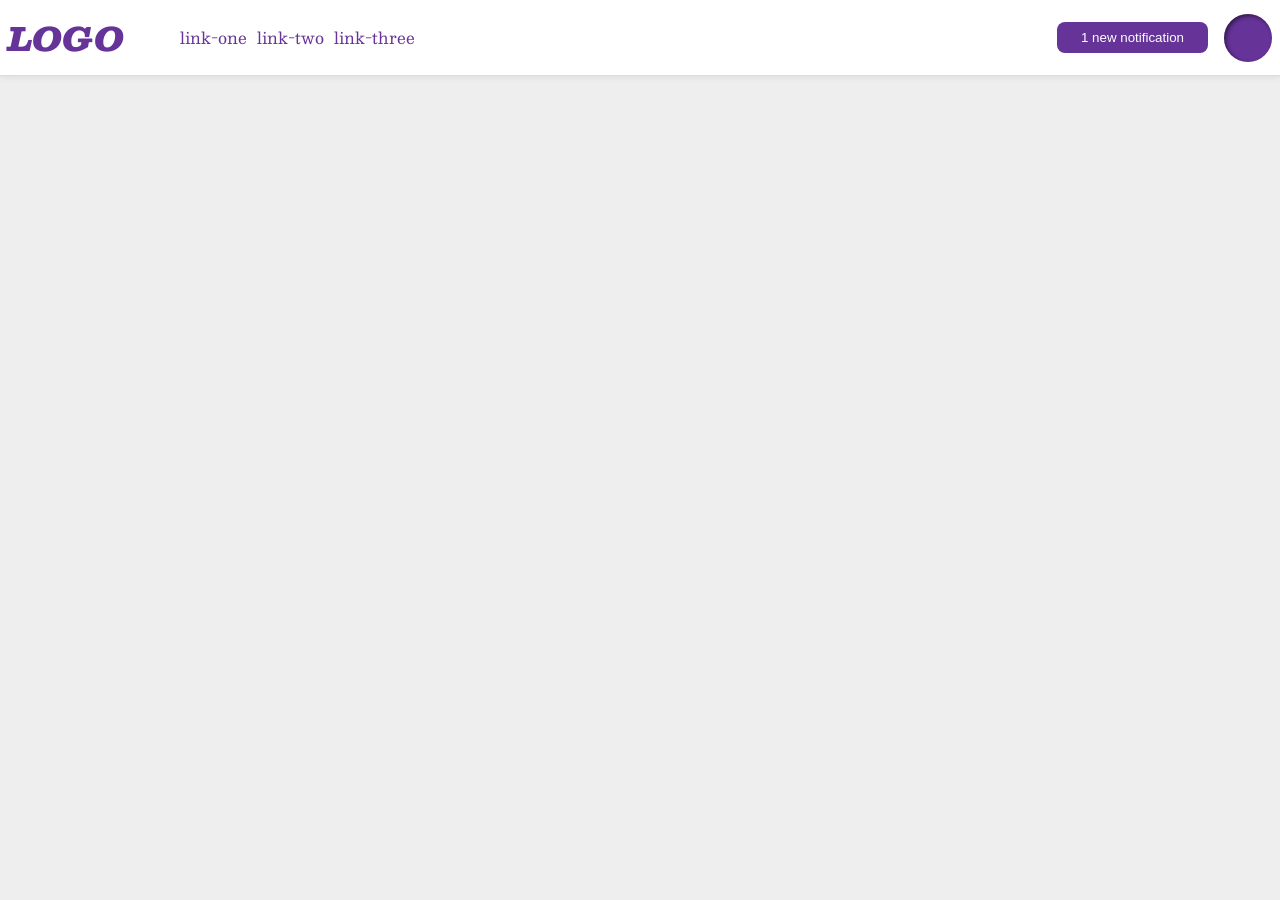
<file: foundations/flex/03-flex-header-2/index.html>
<!DOCTYPE html>
<html lang="en">
  <head>
    <meta charset="UTF-8">
    <meta http-equiv="X-UA-Compatible" content="IE=edge">
    <meta name="viewport" content="width=device-width, initial-scale=1.0">
    <title>Flex Header 2</title>
    <link rel="stylesheet" href="style.css">
  </head>
  <body>
    <div class="header">
      <div class="left">
        <div class="logo">
          LOGO
        </div>
        <ul class="links">
          <li><a href="https://google.com">link-one</a></li>
          <li><a href="https://google.com">link-two</a></li>
          <li><a href="https://google.com">link-three</a></li>
        </ul>
      </div>
      <div class="right">
        <button class="notifications">
          1 new notification
        </button>
        <div class="profile-image"></div>
      </div>
    </div>
  </body>
</html>
</file>
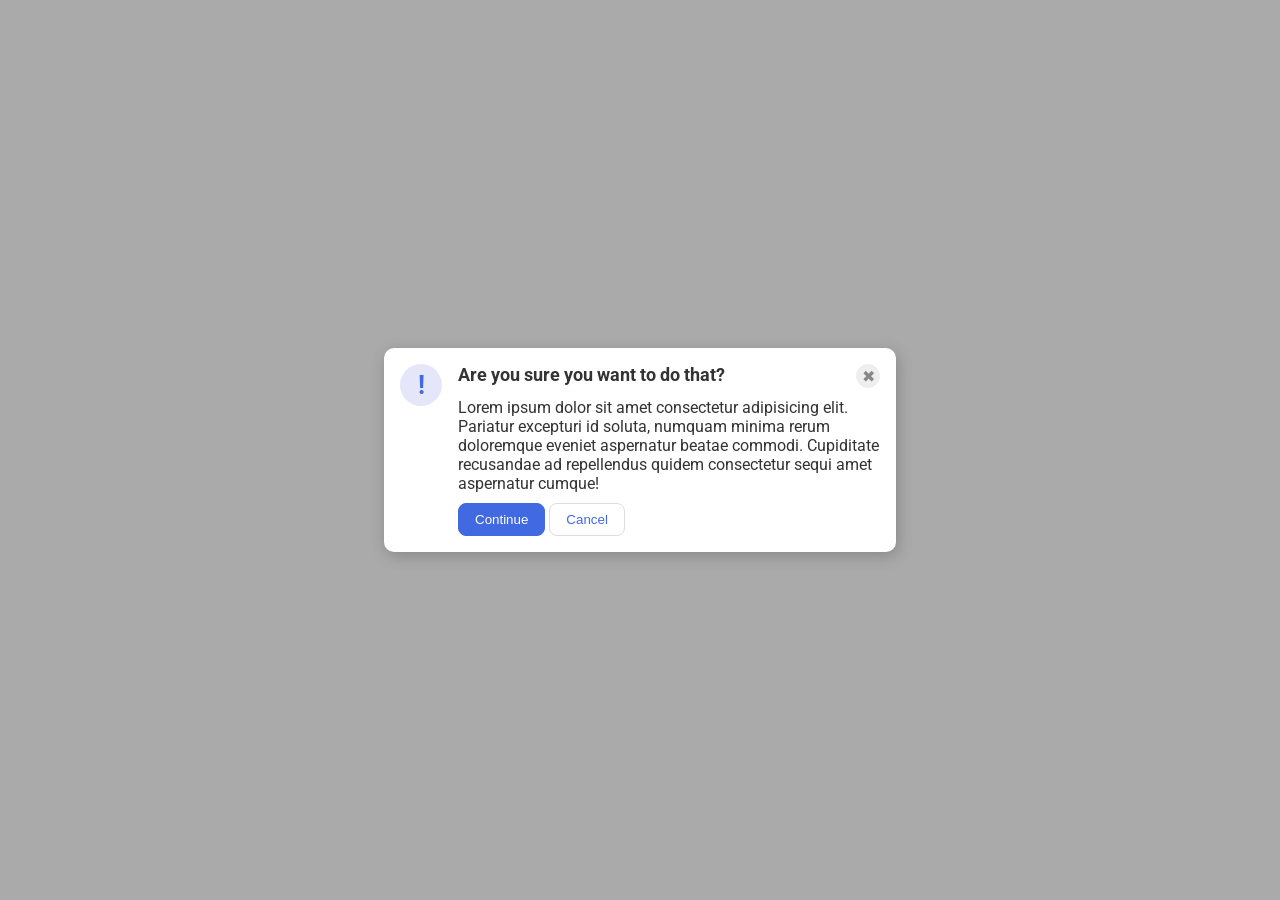
<file: foundations/flex/05-flex-modal/index.html>
<!DOCTYPE html>
<html lang="en">
  <head>
    <meta charset="UTF-8">
    <meta http-equiv="X-UA-Compatible" content="IE=edge">
    <meta name="viewport" content="width=device-width, initial-scale=1.0">
    <link rel="stylesheet" href="style.css">
    <title>Modal</title>
  </head>
  <body>
    <div class="modal">
      <div class="icon">!</div>
      <div class="container">
        <div class="header">Are you sure you want to do that?
          <button class="close-button">✖</button>
        </div>
        <div class="text">Lorem ipsum dolor sit amet consectetur adipisicing elit. Pariatur excepturi id soluta, numquam minima rerum doloremque eveniet aspernatur beatae commodi. Cupiditate recusandae ad repellendus quidem consectetur sequi amet aspernatur cumque!</div>
        <button class="continue">Continue</button>
        <button class="cancel">Cancel</button>
      </div>
    </div>
  </body>
</html>
</file>
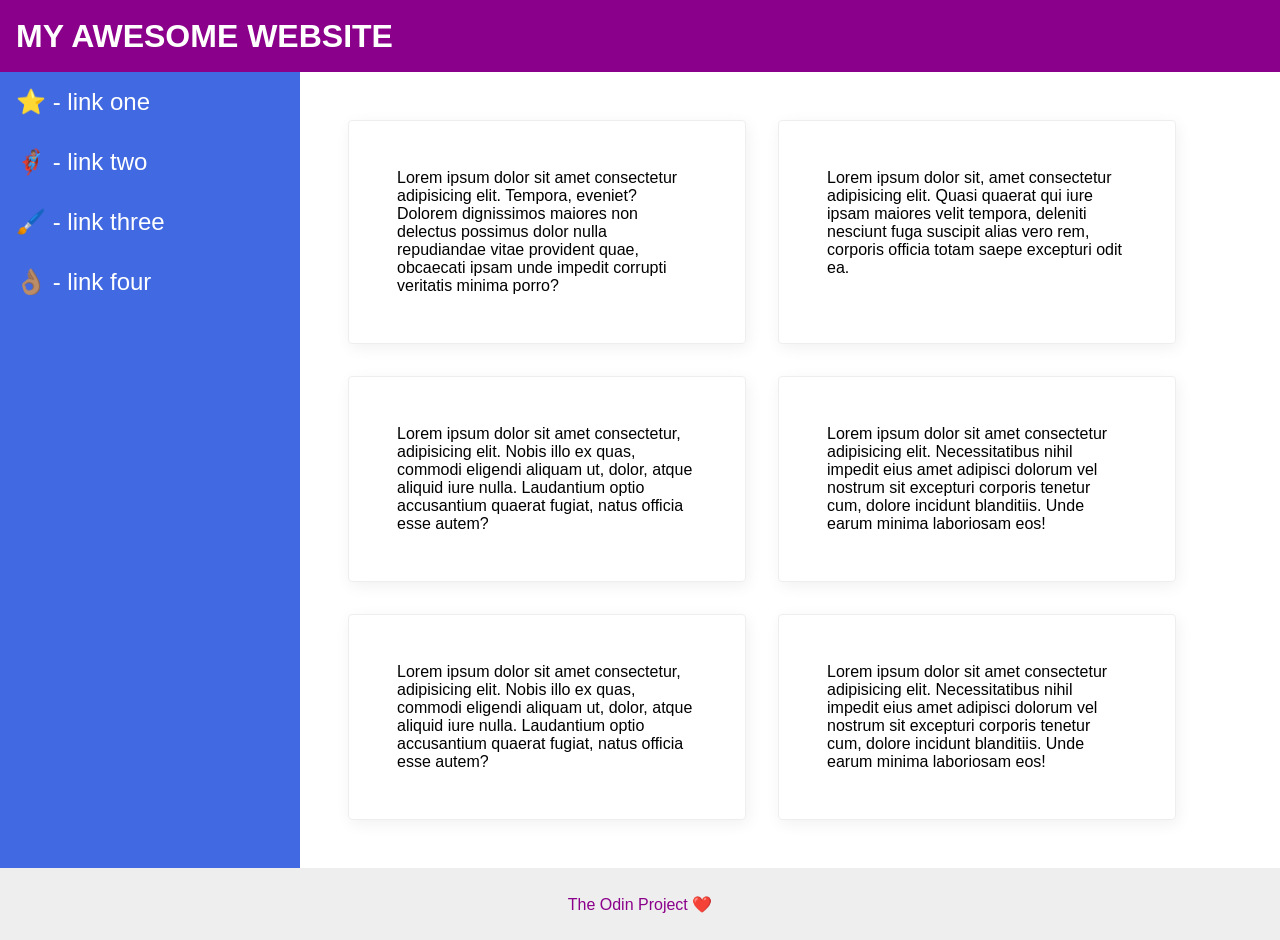
<file: foundations/flex/07-flex-layout-2/index.html>
<!DOCTYPE html>
<html lang="en">
  <head>
    <meta charset="UTF-8">
    <meta http-equiv="X-UA-Compatible" content="IE=edge">
    <meta name="viewport" content="width=device-width, initial-scale=1.0">
    <title>The Holy Grail</title>
    <link rel="stylesheet" href="style.css">
  </head>
  <body>
    <div class="header">
      MY AWESOME WEBSITE
    </div>
    
    <div class="content">
      <div class="sidebar">
        <ul>
          <li><a href="#">⭐ - link one</a></li>
          <li><a href="#">🦸🏽‍♂️ - link two</a></li>
          <li><a href="#">🖌️ - link three</a></li>
          <li><a href="#">👌🏽 - link four</a></li>
        </ul>
      </div>
      <div class="container">
        <div class="card">Lorem ipsum dolor sit amet consectetur adipisicing elit. Tempora, eveniet? Dolorem dignissimos maiores non delectus possimus dolor nulla repudiandae vitae provident quae, obcaecati ipsam unde impedit corrupti veritatis minima porro?</div>
        <div class="card">Lorem ipsum dolor sit, amet consectetur adipisicing elit. Quasi quaerat qui iure ipsam maiores velit tempora, deleniti nesciunt fuga suscipit alias vero rem, corporis officia totam saepe excepturi odit ea.</div>
        <div class="card">Lorem ipsum dolor sit amet consectetur, adipisicing elit. Nobis illo ex quas, commodi eligendi aliquam ut, dolor, atque aliquid iure nulla. Laudantium optio accusantium quaerat fugiat, natus officia esse autem?</div>
        <div class="card">Lorem ipsum dolor sit amet consectetur adipisicing elit. Necessitatibus nihil impedit eius amet adipisci dolorum vel nostrum sit excepturi corporis tenetur cum, dolore incidunt blanditiis. Unde earum minima laboriosam eos!</div>
        <div class="card">Lorem ipsum dolor sit amet consectetur, adipisicing elit. Nobis illo ex quas, commodi eligendi aliquam ut, dolor, atque aliquid iure nulla. Laudantium optio accusantium quaerat fugiat, natus officia esse autem?</div>
        <div class="card">Lorem ipsum dolor sit amet consectetur adipisicing elit. Necessitatibus nihil impedit eius amet adipisci dolorum vel nostrum sit excepturi corporis tenetur cum, dolore incidunt blanditiis. Unde earum minima laboriosam eos!</div>
      </div>
    </div>
    
    <div class="footer">
      The Odin Project ❤️
    </div>
  </body>
</html>
</file>
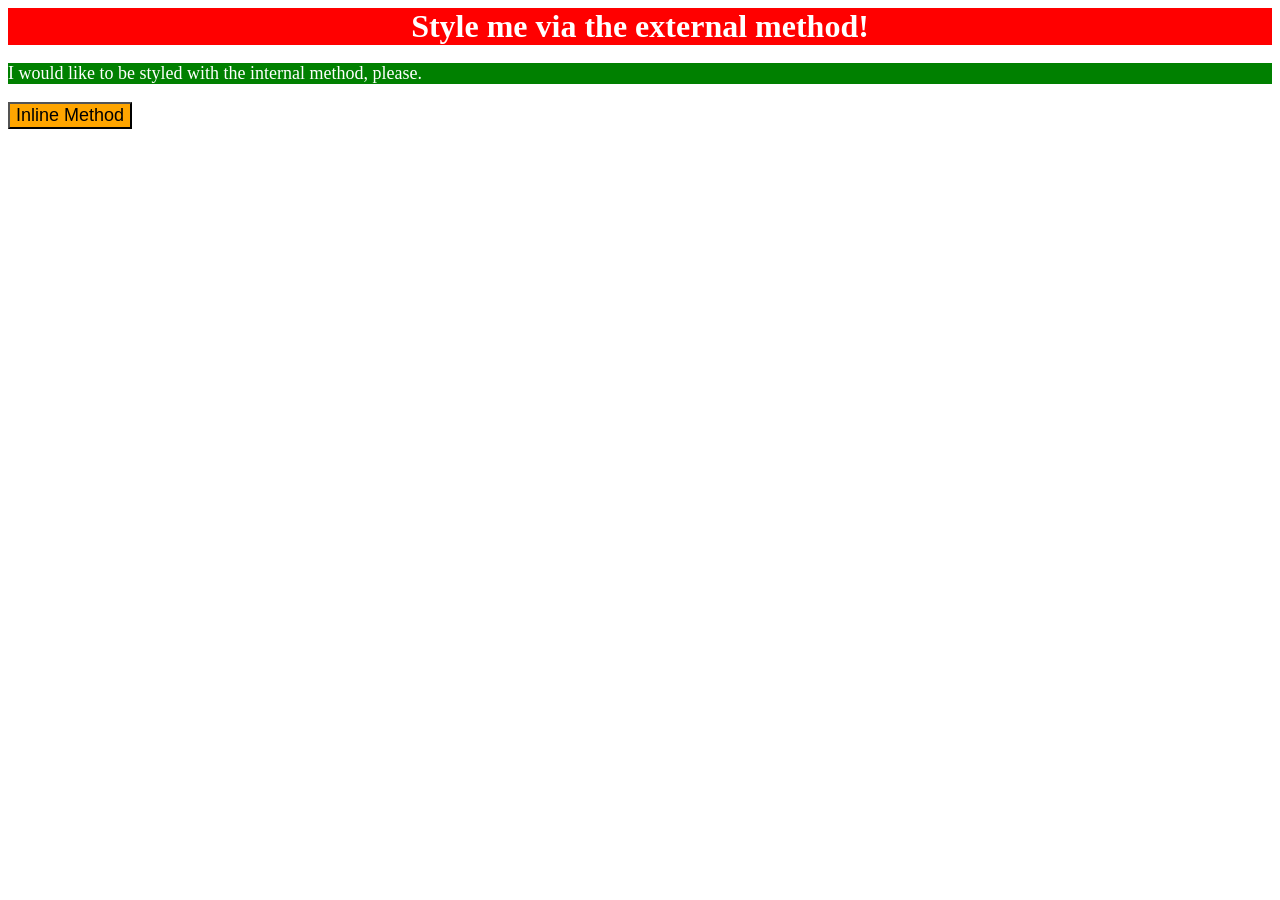
<file: foundations/intro-to-css/01-css-methods/index.html>
<!DOCTYPE html>
<html lang="en">
  <head>
    <meta charset="UTF-8">
    <meta http-equiv="X-UA-Compatible" content="IE=edge">
    <meta name="viewport" content="width=device-width, initial-scale=1.0">
    <link rel="stylesheet" href="styles.css">
    <style>
        p {
      background-color: green;
      color: white;
      font-size: 18px;
        }
    </style>
    <title>Methods for Adding CSS</title>
  </head>
  <body>
    <div>Style me via the external method!</div>
    <p>I would like to be styled with the internal method, please.</p>
    <button style="background-color: orange; font-size: 18px;">Inline Method</button>
  </body>
</html>
</file>
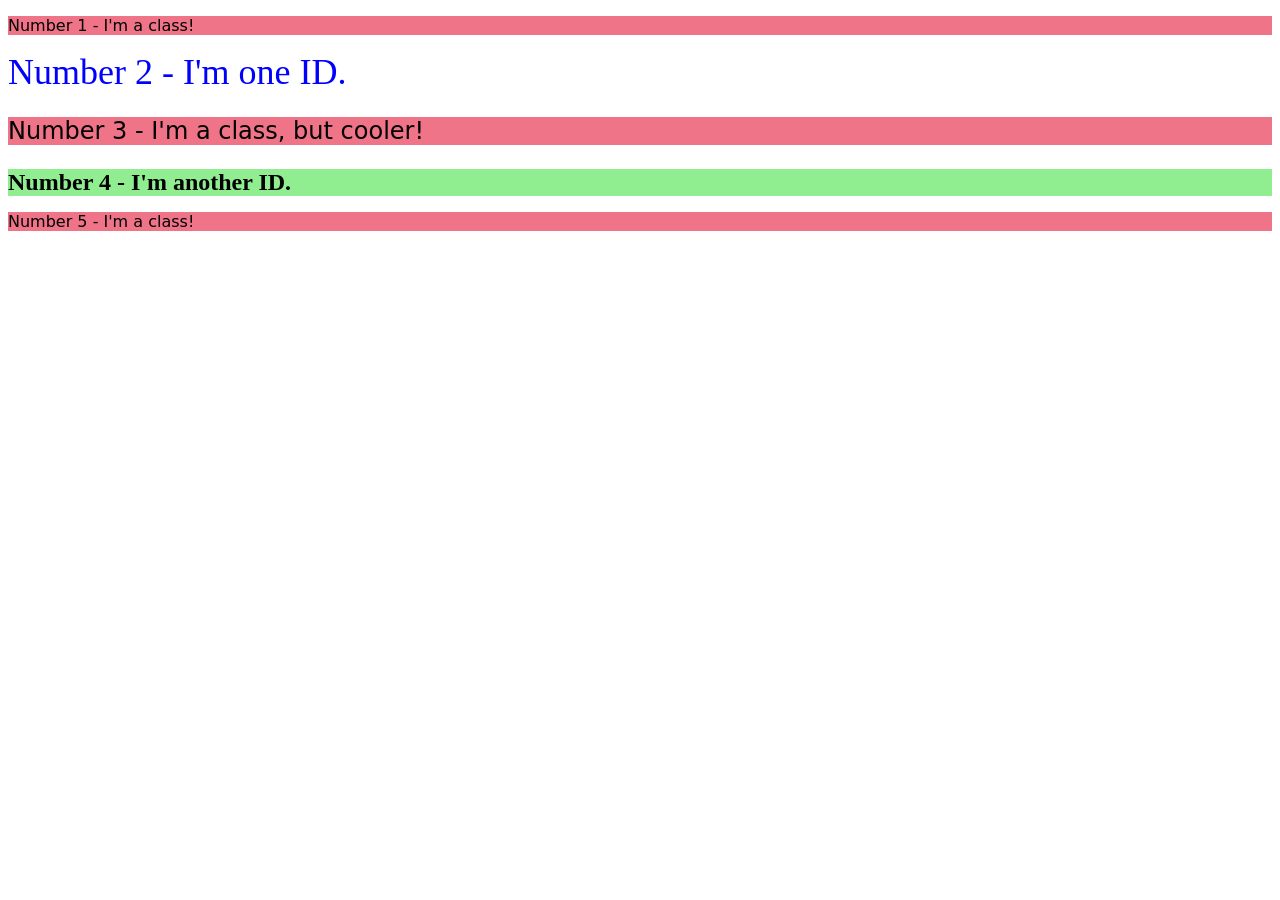
<file: foundations/intro-to-css/02-class-id-selectors/index.html>
<!DOCTYPE html>
<html lang="en">
  <head>
    <meta charset="UTF-8">
    <meta http-equiv="X-UA-Compatible" content="IE=edge">
    <meta name="viewport" content="width=device-width, initial-scale=1.0">
    <title>Class and ID Selectors</title>
    <link rel="stylesheet" href="style.css">
  </head>
  <body>
    <p class="p1">Number 1 - I'm a class!</p>
    <div id="div1">Number 2 - I'm one ID.</div>
    <p class="p1 p2">Number 3 - I'm a class, but cooler!</p>
    <div id="div2">Number 4 - I'm another ID.</div>
    <p class="p1">Number 5 - I'm a class!</p>
  </body>
</html>
</file>
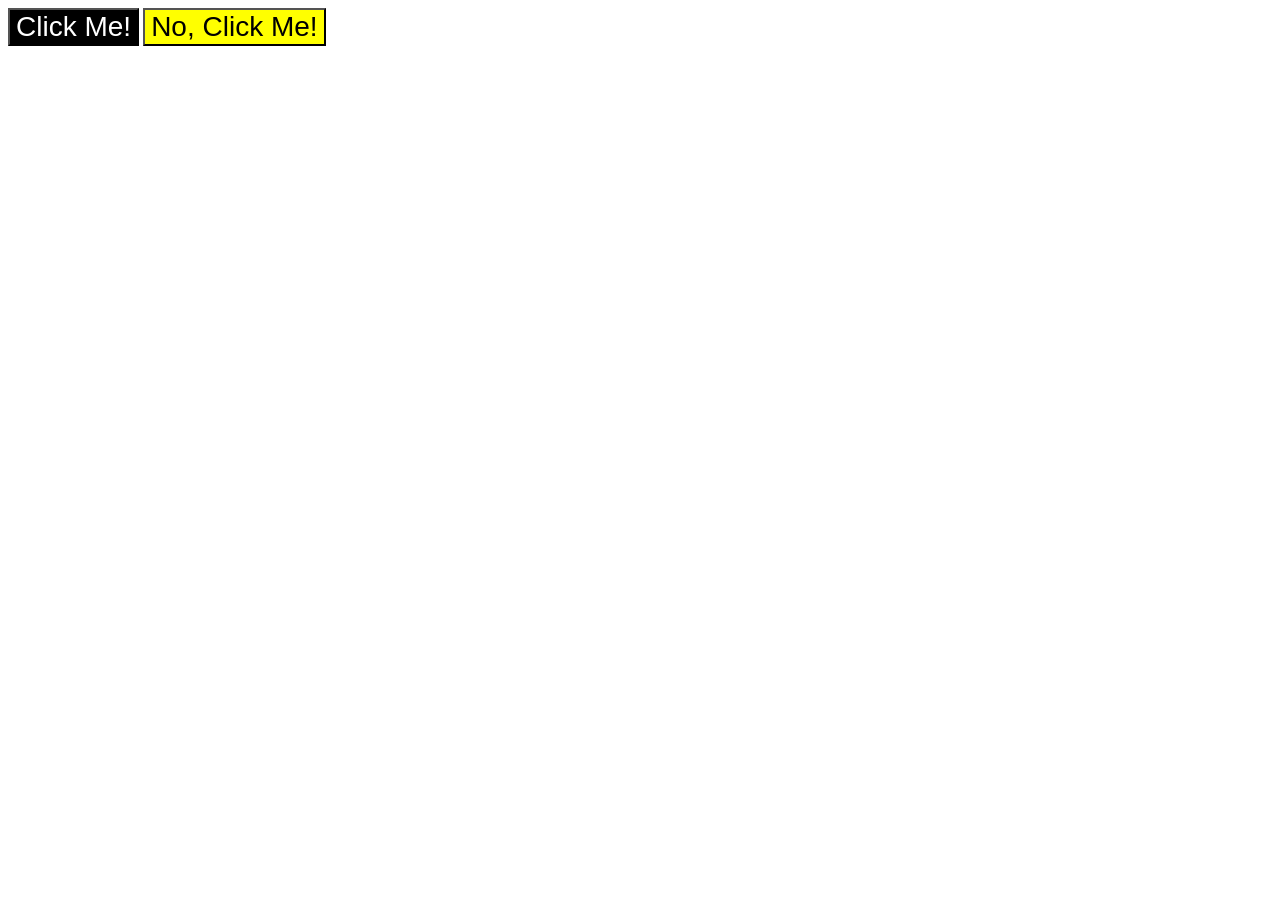
<file: foundations/intro-to-css/03-grouping-selectors/index.html>
<!DOCTYPE html>
<html lang="en">
  <head>
    <meta charset="UTF-8">
    <meta http-equiv="X-UA-Compatible" content="IE=edge">
    <meta name="viewport" content="width=device-width, initial-scale=1.0">
    <title>Grouping Selectors</title>
    <link rel="stylesheet" href="style.css">
  </head>
  <body>
    <button class="first">Click Me!</button>
    <button class="second">No, Click Me!</button>
  </body>
</html>
</file>
<file: foundations/flex/03-flex-header-2/style.css>
/* this is some magical font-importing.  
you'll learn about it later. */
@import url('https://fonts.googleapis.com/css2?family=Besley:ital,wght@0,400;1,900&display=swap');

body {
  margin: 0;
  background: #eee;
  font-family: Besley, serif;
}

.header {
  background: white;
  border-bottom: 1px solid #ddd;
  box-shadow: 0 0 8px rgba(0,0,0,.1);
  display: flex;
  justify-content: space-between;
  padding: 8px;
}

.profile-image {
  background: rebeccapurple;
  box-shadow: inset 2px 2px 4px rgba(0,0,0,.5);
  border-radius: 50%;
  width: 48px;
  height: 48px;
}

.logo {
  color: rebeccapurple;
  font-size: 32px;
  font-weight: 900;
  font-style: italic;
}

button {
  border: none;
  border-radius: 8px;
  background: rebeccapurple;
  color: white;
  padding: 8px 24px;
}

a {
  /* this removes the line under our links */
  text-decoration: none;
  color: rebeccapurple;
}

ul {
  list-style-type: none;
  display: flex;
  gap: 10px;
}

.left, .right {
  display: flex;
  align-items: center;
  gap: 16px;
}
</file>
<file: foundations/flex/05-flex-modal/style.css>
@import url('https://fonts.googleapis.com/css2?family=Roboto:wght@400;700&display=swap');

html, body {
  height: 100%;
}

body {
  font-family: Roboto, sans-serif;
  margin: 0;
  background: #aaa;
  color: #333;
  /* I'll give you this one for free lol */
  display: flex;
  align-items: center;
  justify-content: center;
}

.modal {
  background: white;
  width: 480px;
  border-radius: 10px;
  box-shadow: 2px 4px 16px rgba(0,0,0,.2);
}

.icon {
  color: royalblue;
  font-size: 26px;
  font-weight: 700;
  background: lavender;
  width: 42px;
  height: 42px;
  border-radius: 50%;
  display: flex;
  align-items: center;
  justify-content: center;
}

.close-button {
  background: #eee;
  border-radius: 50%;
  color: #888;
  font-weight: 400;
  font-size: 16px;
  height: 24px;
  width: 24px;
  display: flex;
  align-items: center;
  justify-content: center;
  border: 1px solid #eee;
  padding: 0;
}

button {
  cursor: pointer;
  padding: 8px 16px;
  border-radius: 8px;
}

button.continue {
  background: royalblue;
  border: 1px solid royalblue;
  color: white;
}

button.cancel {
  background: white;
  border: 1px solid #ddd;
  color: royalblue;
}

.modal {
  display: flex;
  padding: 16px;
  gap: 16px;
}

.icon {
  flex-shrink: 0;
}

.header {
  display: flex;
  font-weight: bold;
  font-size: large;
  justify-content: space-between;
  margin-bottom: 10px;
}

.text {
  margin-bottom: 10px;
}
</file>
<file: foundations/flex/07-flex-layout-2/style.css>
body {
  font-family: -apple-system, BlinkMacSystemFont, 'Segoe UI', Roboto, Oxygen, Ubuntu, Cantarell, 'Open Sans', 'Helvetica Neue', sans-serif;
  margin: 0;
  min-height: 100vh;
}

.header {
  height: 72px;
  background: darkmagenta;
  color: white;
}

.footer {
  height: 72px;
  background: #eee;
  color: darkmagenta;
}

.sidebar {
  width: 300px;
  background: royalblue;
  box-sizing: border-box;
}

.card {
  border: 1px solid #eee;
  box-shadow: 2px 4px 16px rgba(0,0,0,.06);
  border-radius: 4px;
}

body {
  display: flex;
  flex-direction: column;
}

.header {
  display: flex;
  align-items: center;
  font-size: 32px;
  font-weight: 900;
  padding-left: 16px;
}

.content {
  display: flex;
  flex: 1;
}

.sidebar {
  flex-shrink: 0;
}

a {
  font-size: 24px;
  color: white;
  text-decoration: none;
}

ul {
  list-style-type: none;
  margin: 0px;
  padding: 0px;
}

li {
  padding: 16px;
}

.container {
  display: flex;
  flex-wrap: wrap;
  gap: 32px;
  padding: 48px;
}

.card {
  padding: 48px;
  width: 300px;
}

.footer {
  display: flex;
  justify-content: center;
  align-items: center;
}
</file>
<file: foundations/intro-to-css/01-css-methods/styles.css>
div {
    background-color: red;
    color: white;
    font-size: 32px;
    text-align: center;
    font-weight: bold;
}
</file>
<file: foundations/intro-to-css/02-class-id-selectors/style.css>
/* Add CSS Styling */

.p1 {
    background-color: #f07488;
    font-family: Verdana, "DejaVu Sans", sans-serif;
}

.p2 {
    font-size: 24px;
}


#div1 {
    color: #0000ff;
    font-size: 36px;
}

#div2 {
    background-color: #90ee90;
    font-size: 24px;
    font-weight: bold;
}
</file>
<file: foundations/intro-to-css/03-grouping-selectors/style.css>
/* Add CSS Styling */
.first {
    background-color: black;
    color: white;
}

.second {
    background-color: yellow;
}

.first,
.second {
    font-size: 28px;
    font-family: Helvetica, "Times New Roman", sans-serif;
}
</file>
